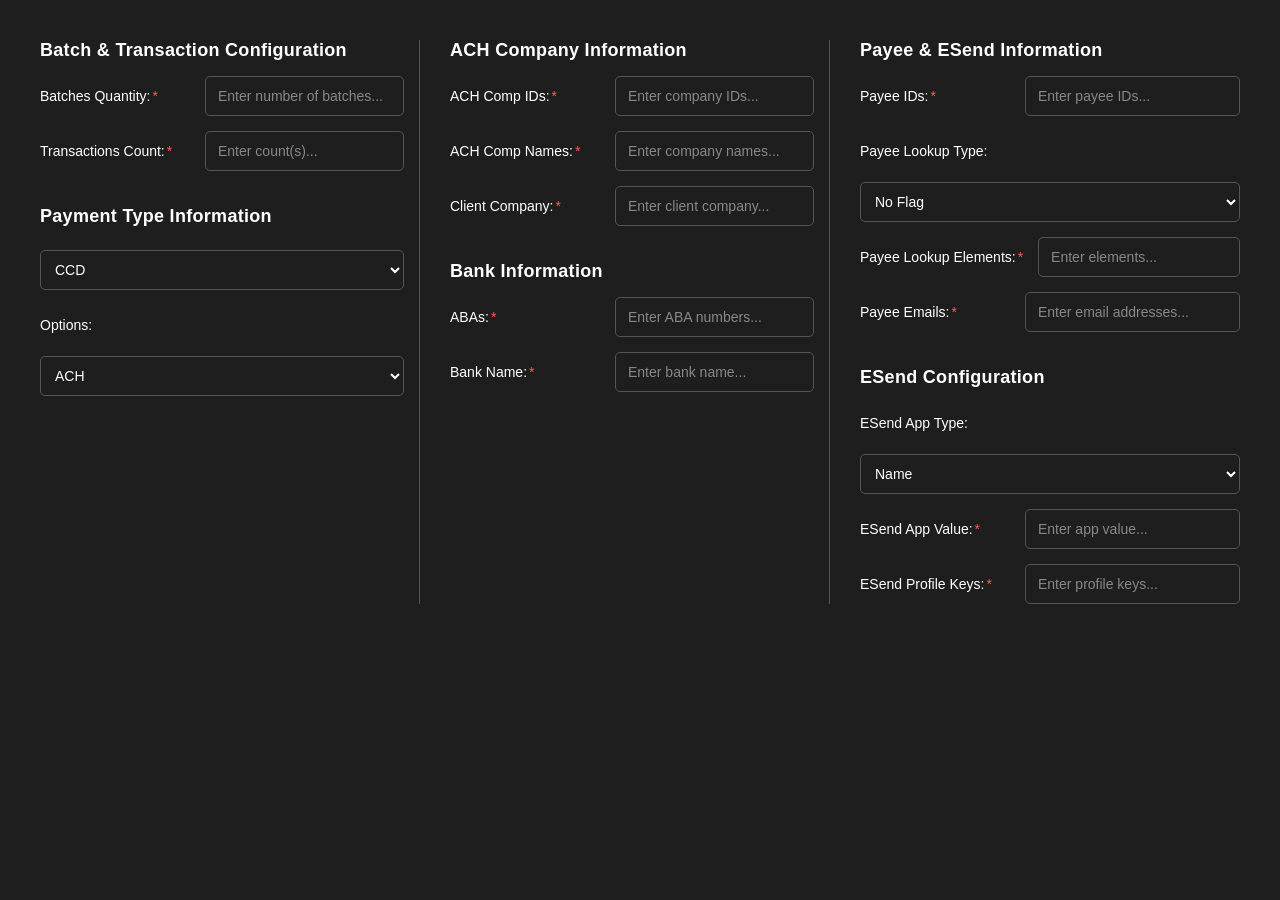
<file: payment_screens/pcm/ach_nacha_xml/form.html>
<!DOCTYPE html>
<html lang="en">
<head>
    <meta charset="UTF-8">
    <meta name="viewport" content="width=device-width, initial-scale=1.0">
    <title>ACH NACHA XML – Payment Form</title>
    <style>
        /* ── Base ─────────────────────────────────────────────── */
        * { box-sizing: border-box; }

        body {
            background-color: #1e1e1e;
            color: #ffffff;
            font-family: 'Segoe UI', Tahoma, Geneva, Verdana, sans-serif;
            margin: 0;
            padding: 20px;
        }

        /* ── Layout: 3-column grid (mirrors .modalBody in index.html) ── */
        .modalBody {
            padding: 20px;
            display: grid;
            grid-template-columns: repeat(3, minmax(0, 1fr));
            gap: 30px;
            width: 100%;
        }

        /* ── Column ───────────────────────────────────────────── */
        .formColumn {
            display: flex;
            flex-direction: column;
            gap: 15px;
            min-width: 0;
        }

        /* ── Field row (label + tag-input side-by-side) ───────── */
        .formGroup {
            display: flex;
            gap: 15px;
            align-items: center;
            min-width: 0;
        }

        /* ── Labels ───────────────────────────────────────────── */
        .formLabel {
            flex: 0 0 150px;
            font-weight: 500;
            color: #ffffff;
            font-size: 14px;
        }

        /*
            When .formLabel is a direct child of .formColumn (column flex),
            flex-basis is applied as HEIGHT, not width – fix it to auto height.
        */
        .formColumn > .formLabel {
            flex: 0 0 auto;
            height: auto;
        }

        /* Section heading e.g. "Batch & Transaction Configuration" */
        .achSectionLabel {
            flex: 0 0 auto;
            font-size: 18px;
            font-weight: 700;
            font-family: "Segoe UI Semibold", "Segoe UI", Arial, sans-serif;
            letter-spacing: 0.3px;
        }

        /* ── Tag-input container (matches index.html exactly) ─── */
        .tagInputContainer {
            display: flex;
            flex-wrap: nowrap;
            gap: 8px;
            padding: 5px 10px;
            border: 1px solid #555;
            border-radius: 5px;
            background-color: #1e1e1e;
            color: #ffffff;
            min-height: 40px;
            height: 40px;
            align-items: center;
            flex: 1;
            width: 100%;
            max-width: 100%;
            min-width: 0;
            overflow-x: auto;
            overflow-y: hidden;
            white-space: nowrap;
            scrollbar-width: none;
            -ms-overflow-style: none;
            cursor: text;
        }

        .tagInputContainer::-webkit-scrollbar { display: none; }
        .tagInputContainer:focus-within { border-color: #007acc; }

        /* ── Tag chip ─────────────────────────────────────────── */
        .tag {
            display: inline-flex;
            align-items: center;
            gap: 6px;
            background-color: #007acc;
            color: #ffffff;
            padding: 4px 10px;
            border-radius: 4px;
            font-size: 13px;
            white-space: nowrap;
            flex: 0 0 auto;
        }

        .tagRemoveBtn {
            cursor: pointer;
            font-weight: bold;
            font-size: 14px;
        }

        /* ── Text input inside tag container ─────────────────── */
        .tagInputField {
            flex: 1 1 150px;
            border: none;
            background-color: transparent;
            color: #ffffff;
            outline: none;
            font-size: 14px;
            min-width: 120px;
            width: 150px;
            overflow: hidden;
            text-overflow: ellipsis;
        }

        .tagInputField::placeholder {
            color: #888;
            overflow: hidden;
            text-overflow: ellipsis;
            white-space: nowrap;
        }

        /* ── Select (formSelect – class used by ui.js) ────────── */
        .formSelect {
            width: 100%;
            padding: 10px;
            border: 1px solid #555;
            border-radius: 5px;
            background-color: #1e1e1e;
            color: #ffffff;
            font-size: 14px;
            font-family: inherit;
            cursor: pointer;
        }

        .formSelect:focus {
            outline: none;
            border-color: #007acc;
        }
    </style>
</head>
<body>

<!--
    Static HTML equivalent of renderAchNachaXmlForm() in ui.js.
    Produces the identical 3-column DOM structure using the same CSS classes
    as index.html. No JavaScript included – layout and field structure only.
-->

<div class="modalBody">

    <!-- ═══════════════════════════════════════════════════════════
         LEFT COLUMN  –  Batch & Transaction Configuration
         ═══════════════════════════════════════════════════════════ -->
    <div class="formColumn" style="border-right: 1px solid #555; padding-right: 15px;">

        <!-- Section header -->
        <div class="formLabel achSectionLabel">Batch &amp; Transaction Configuration</div>

        <!-- Batches Quantity  (singleValueOnly, numericPositiveOnly, isRequired=true) -->
        <div class="formGroup">
            <label class="formLabel">
                <span style="white-space: nowrap;">Batches Quantity:<span style="color: #ff5555; margin-left: 2px; display: inline-block;">*</span></span>
            </label>
            <div class="tagInputContainer" data-field-name="batchesQuantity">
                <input class="tagInputField" type="text" name="batchesQuantity"
                       placeholder="Enter number of batches..."
                       inputmode="numeric"
                       data-field-name="batchesQuantity" />
            </div>
        </div>

        <!-- Transactions Count  (multi-value, isRequired=true) -->
        <div class="formGroup">
            <label class="formLabel">
                <span style="white-space: nowrap;">Transactions Count:<span style="color: #ff5555; margin-left: 2px; display: inline-block;">*</span></span>
            </label>
            <div class="tagInputContainer" data-field-name="transactionsCount">
                <input class="tagInputField" type="text" name="transactionsCount"
                       placeholder="Enter count(s)..."
                       data-field-name="transactionsCount" />
            </div>
        </div>

        <!-- Section header: Payment Type Information (marginTop: 20px matches ui.js) -->
        <div class="formLabel achSectionLabel" style="margin-top: 20px;">Payment Type Information</div>

        <!--
            Type select – appended directly to column, no formGroup wrapper.
            Matches ui.js: leftColumn.appendChild(typeSelect)
        -->
        <select name="type" class="formSelect" style="margin-top: 8px;">
            <option value="CCD">CCD</option>
            <option value="CTX">CTX</option>
            <option value="PPD">PPD</option>
            <option value="IAT">IAT</option>
        </select>

        <!--
            Options label – standalone div.formLabel with marginTop: 12px,
            then the select with marginTop: 8px (mirrors ui.js exactly).
        -->
        <div class="formLabel" style="margin-top: 12px;">Options:</div>
        <select name="options" class="formSelect" style="margin-top: 8px;">
            <option value="ACH">ACH</option>
            <option value="ACH &amp; ESend">ACH &amp; ESend</option>
            <option value="ESend_Only">ESend_Only</option>
        </select>

    </div><!-- /LEFT COLUMN -->


    <!-- ═══════════════════════════════════════════════════════════
         MIDDLE COLUMN  –  ACH Company Information + Bank Information
         ═══════════════════════════════════════════════════════════ -->
    <div class="formColumn" style="border-right: 1px solid #555; padding-right: 15px;">

        <!-- Section header -->
        <div class="formLabel achSectionLabel">ACH Company Information</div>

        <!-- ACH Comp IDs  (multi-value, isRequired=true) -->
        <div class="formGroup">
            <label class="formLabel">
                <span style="white-space: nowrap;">ACH Comp IDs:<span style="color: #ff5555; margin-left: 2px; display: inline-block;">*</span></span>
            </label>
            <div class="tagInputContainer" data-field-name="achCompIds">
                <input class="tagInputField" type="text" name="achCompIds"
                       placeholder="Enter company IDs..."
                       data-field-name="achCompIds" />
            </div>
        </div>

        <!-- ACH Comp Names  (multi-value, isRequired=true) -->
        <div class="formGroup">
            <label class="formLabel">
                <span style="white-space: nowrap;">ACH Comp Names:<span style="color: #ff5555; margin-left: 2px; display: inline-block;">*</span></span>
            </label>
            <div class="tagInputContainer" data-field-name="achCompNames">
                <input class="tagInputField" type="text" name="achCompNames"
                       placeholder="Enter company names..."
                       data-field-name="achCompNames" />
            </div>
        </div>

        <!-- Client Company  (singleValueOnly, isRequired=true) -->
        <div class="formGroup">
            <label class="formLabel">
                <span style="white-space: nowrap;">Client Company:<span style="color: #ff5555; margin-left: 2px; display: inline-block;">*</span></span>
            </label>
            <div class="tagInputContainer" data-field-name="clientCompany">
                <input class="tagInputField" type="text" name="clientCompany"
                       placeholder="Enter client company..."
                       data-field-name="clientCompany" />
            </div>
        </div>

        <!-- Section header: Bank Information (marginTop: 20px matches ui.js) -->
        <div class="formLabel achSectionLabel" style="margin-top: 20px;">Bank Information</div>

        <!-- ABAs  (numericOnly, exactLength:9, isRequired=true) -->
        <div class="formGroup">
            <label class="formLabel">
                <span style="white-space: nowrap;">ABAs:<span style="color: #ff5555; margin-left: 2px; display: inline-block;">*</span></span>
            </label>
            <div class="tagInputContainer abaTagInput" data-field-name="abas">
                <input class="tagInputField" type="text" name="abas"
                       placeholder="Enter ABA numbers..."
                       inputmode="numeric"
                       maxlength="9"
                       data-field-name="abas" />
            </div>
        </div>

        <!-- Bank Name  (singleValueOnly, isRequired=true) -->
        <div class="formGroup">
            <label class="formLabel">
                <span style="white-space: nowrap;">Bank Name:<span style="color: #ff5555; margin-left: 2px; display: inline-block;">*</span></span>
            </label>
            <div class="tagInputContainer" data-field-name="bankName">
                <input class="tagInputField" type="text" name="bankName"
                       placeholder="Enter bank name..."
                       data-field-name="bankName" />
            </div>
        </div>

    </div><!-- /MIDDLE COLUMN -->


    <!-- ═══════════════════════════════════════════════════════════
         RIGHT COLUMN  –  Payee & ESend Information + CAEFT
         ═══════════════════════════════════════════════════════════ -->
    <div class="formColumn" style="justify-content: flex-start;">

        <!-- Section header -->
        <div class="formLabel achSectionLabel">Payee &amp; ESend Information</div>

        <!-- Payee IDs  (multi-value, isRequired=true) -->
        <div class="formGroup">
            <label class="formLabel">
                <span style="white-space: nowrap;">Payee IDs:<span style="color: #ff5555; margin-left: 2px; display: inline-block;">*</span></span>
            </label>
            <div class="tagInputContainer" data-field-name="payeeIds">
                <input class="tagInputField" type="text" name="payeeIds"
                       placeholder="Enter payee IDs..."
                       data-field-name="payeeIds" />
            </div>
        </div>

        <!-- Payee Lookup Type label + select (standalone, mirrors ui.js) -->
        <div class="formLabel" style="margin-top: 12px;">Payee Lookup Type:</div>
        <select name="payeeLookupType" class="formSelect" style="margin-top: 8px;">
            <option value="No Flag">No Flag</option>
            <option value="DB">DB</option>
            <option value="FILE">FILE</option>
            <option value="NONE">NONE</option>
        </select>

        <!-- Payee Lookup Elements  (multi-value, isRequired=true) -->
        <div class="formGroup">
            <label class="formLabel">
                <span style="white-space: nowrap;">Payee Lookup Elements:<span style="color: #ff5555; margin-left: 2px; display: inline-block;">*</span></span>
            </label>
            <div class="tagInputContainer" data-field-name="payeeLookupElements">
                <input class="tagInputField" type="text" name="payeeLookupElements"
                       placeholder="Enter elements..."
                       data-field-name="payeeLookupElements" />
            </div>
        </div>

        <!-- Payee Emails  (multi-value, isRequired=true) -->
        <div class="formGroup">
            <label class="formLabel">
                <span style="white-space: nowrap;">Payee Emails:<span style="color: #ff5555; margin-left: 2px; display: inline-block;">*</span></span>
            </label>
            <div class="tagInputContainer" data-field-name="payeeEmails">
                <input class="tagInputField" type="text" name="payeeEmails"
                       placeholder="Enter email addresses..."
                       data-field-name="payeeEmails" />
            </div>
        </div>

        <!-- Section header: ESend Configuration (marginTop: 20px matches ui.js) -->
        <div class="formLabel achSectionLabel" style="margin-top: 20px;">ESend Configuration</div>

        <!-- ESend App Type label + select (standalone, mirrors ui.js) -->
        <div class="formLabel" style="margin-top: 12px;">ESend App Type:</div>
        <select name="esendAppType" class="formSelect" style="margin-top: 8px;">
            <option value="Name">Name</option>
            <option value="ID">ID</option>
        </select>

        <!-- ESend App Value  (multi-value, isRequired=true) -->
        <div class="formGroup">
            <label class="formLabel">
                <span style="white-space: nowrap;">ESend App Value:<span style="color: #ff5555; margin-left: 2px; display: inline-block;">*</span></span>
            </label>
            <div class="tagInputContainer" data-field-name="esendAppValue">
                <input class="tagInputField" type="text" name="esendAppValue"
                       placeholder="Enter app value..."
                       data-field-name="esendAppValue" />
            </div>
        </div>

        <!-- ESend Profile Keys  (multi-value, isRequired=true) -->
        <div class="formGroup">
            <label class="formLabel">
                <span style="white-space: nowrap;">ESend Profile Keys:<span style="color: #ff5555; margin-left: 2px; display: inline-block;">*</span></span>
            </label>
            <div class="tagInputContainer" data-field-name="esendProfileKeys">
                <input class="tagInputField" type="text" name="esendProfileKeys"
                       placeholder="Enter profile keys..."
                       data-field-name="esendProfileKeys" />
            </div>
        </div>


    </div><!-- /RIGHT COLUMN -->

</div><!-- /modalBody -->

</body>
</html>
</file>
